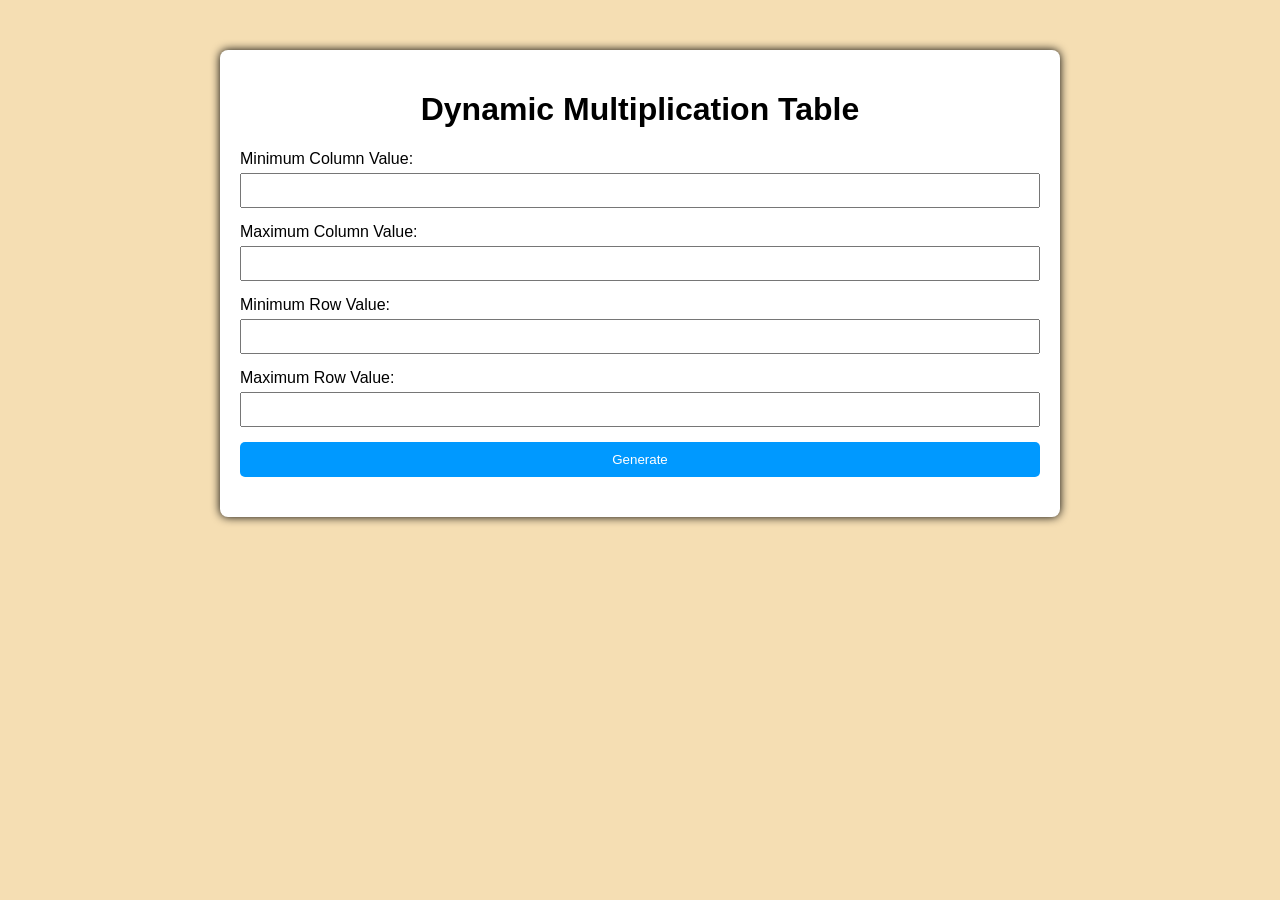
<file: index.html>
<!--
  File: ~/DynamicTable.html
  Homework 3: Creating an Interactive Dynamic Table
  Modib Qadir, UMass Lowell Computer Science, Modib_qadir@student.uml.edu
  Copyright (c) 2023 by Modib Qadir. All rights reserved. May be freely copied or
  excerpted for educational purposes with credit to the author.
  Updated by MQ on November 13th, 2023.
-->

<!DOCTYPE html>
<html lang="en">
<head>
    <meta charset="UTF-8">
    <meta name="viewport" content="width=device-width, initial-scale=1.0">
    <link rel="stylesheet" href="./CSS/style.css">
    <title>Dynamic Multiplication Table</title>
</head>
<body>

    <div class="container">
        <h1>Dynamic Multiplication Table</h1>
        
        <form id="multiplicationForm">
            <label for="startHorizontal">Minimum Column Value:</label>
            <input type="number" id="startHorizontal" required>

            <label for="endHorizontal">Maximum Column Value:</label>
            <input type="number" id="endHorizontal" required>

            <label for="startVertical">Minimum Row Value:</label>
            <input type="number" id="startVertical" required>

            <label for="endVertical">Maximum Row Value:</label>
            <input type="number" id="endVertical" required>

            <button type="button" onclick="generateTable()">Generate</button>
        </form>
        
        <!-- For error Message -->
        <div id="output" class="error"></div>

        
        <div id="tableContainer" class="table-container">
            <div id="multiplicationTable"></div>
        </div>
    </div>

    <script src="./JS/script.js"></script>

</body>
</html>
</file>
<file: CSS/style.css>
/* File: ~/style.css
  Homework 3: Creating an Interactive Dynamic Table
  Modib Qadir, UMass Lowell Computer Science, Modib_qadir@student.uml.edu
  Copyright (c) 2023 by Modib Qadir. All rights reserved. May be freely copied or
  excerpted for educational purposes with credit to the author.
  Updated by MQ on November 13th, 2023.
 */

 body {
    font-family: 'Arial', sans-serif;
    margin: 0;
    padding: 0;
    background-color: wheat;
}

.container {
    max-width: 800px;
    margin: 50px auto;
    background-color: white;
    padding: 20px;
    border-radius: 8px;
    box-shadow: 0 0 10px black;
}

h1 {
    text-align: center;
    color: black;
}

form {
    margin-bottom: 20px;
}

label {
    display: block;
    margin-bottom: 5px;
    color: black;
}

input {
    width: 100%;
    padding: 8px;
    margin-bottom: 15px;
    box-sizing: border-box;
}

button {
    background-color: #0099ff;
    color: white;
    padding: 10px 15px;
    border: none;
    border-radius: 5px;
    cursor: pointer;
    width: 100%;
}

button:hover {
    background-color: #0099ff;
}

#output {
    margin-bottom: 20px;
    color: red;
}

.table-container {
    overflow: auto;
    max-height: 400px;
}

table {
    width: 100%;
    border-collapse: collapse;
    margin-top: 10px;
}

table, th, td {
    border: 1px solid gray;
}

th, td {
    padding: 10px;
    text-align: center;
}

th {
    background-color: black;
    color: white;
    position: sticky;
    top: 0;
    z-index: 1;
}

th:first-child {
    left: 0;
    z-index: 2;
}

.error {
    display: none;
    padding: 10px;
    border: 1px solid red;
    background-color: rgba(255, 0, 0, 0.11);
    border-radius: 5px;
    text-align: center;
    font-weight: bold;
}
</file>
